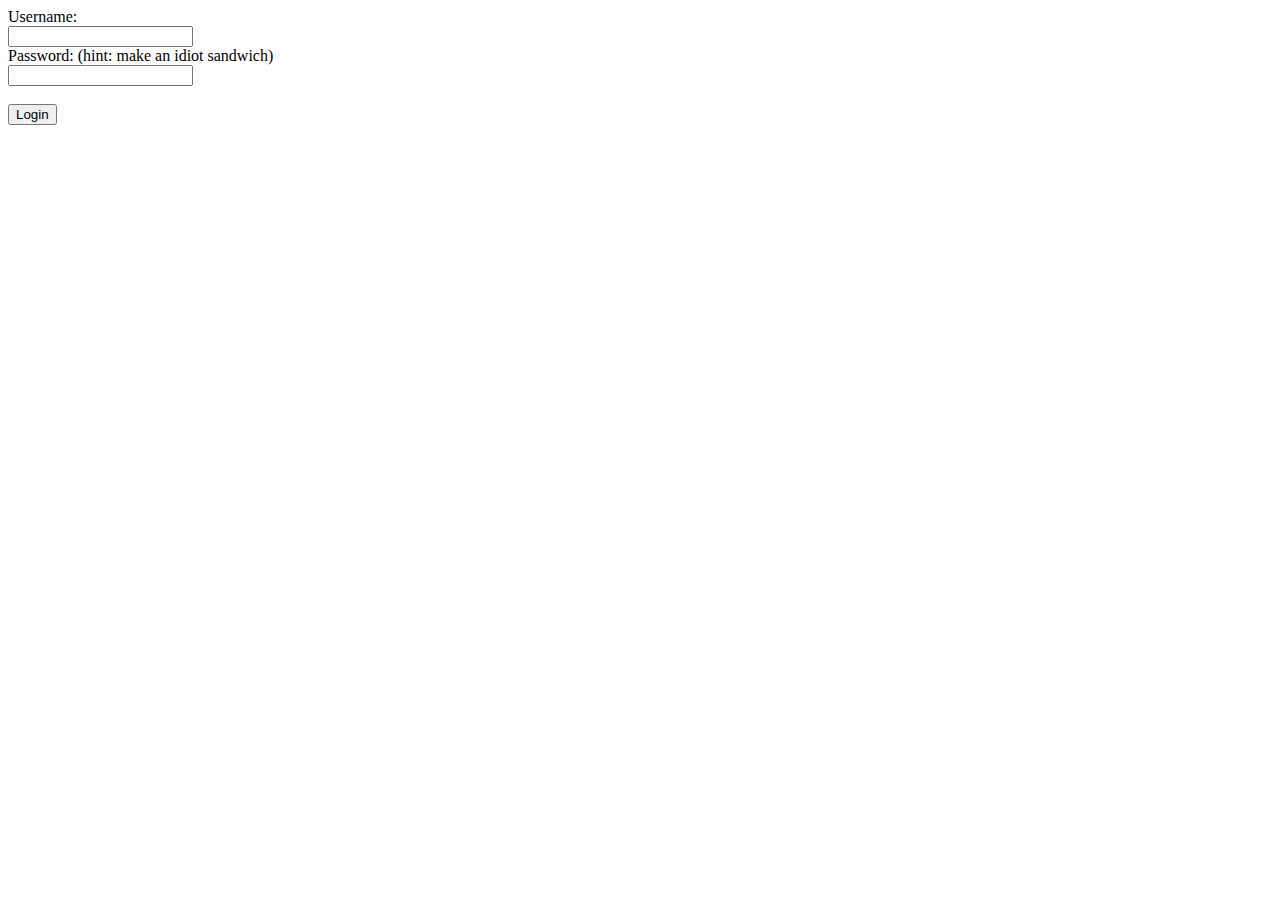
<file: index.html>
<!DOCTYPE html>
<html>
<head>
<title>Login</title>
</head>
<body>
        <label >Username:</label><br>
        <input type="text" id = "name"><br>
        <label>Password: (hint: make an idiot sandwich)</label><br>
        <input id = "password"><br><br>
        <input type="submit" onclick="checkPassword()" value="Login">

    <script src="indexscript.js"></script>
</body>
</html>
</file>
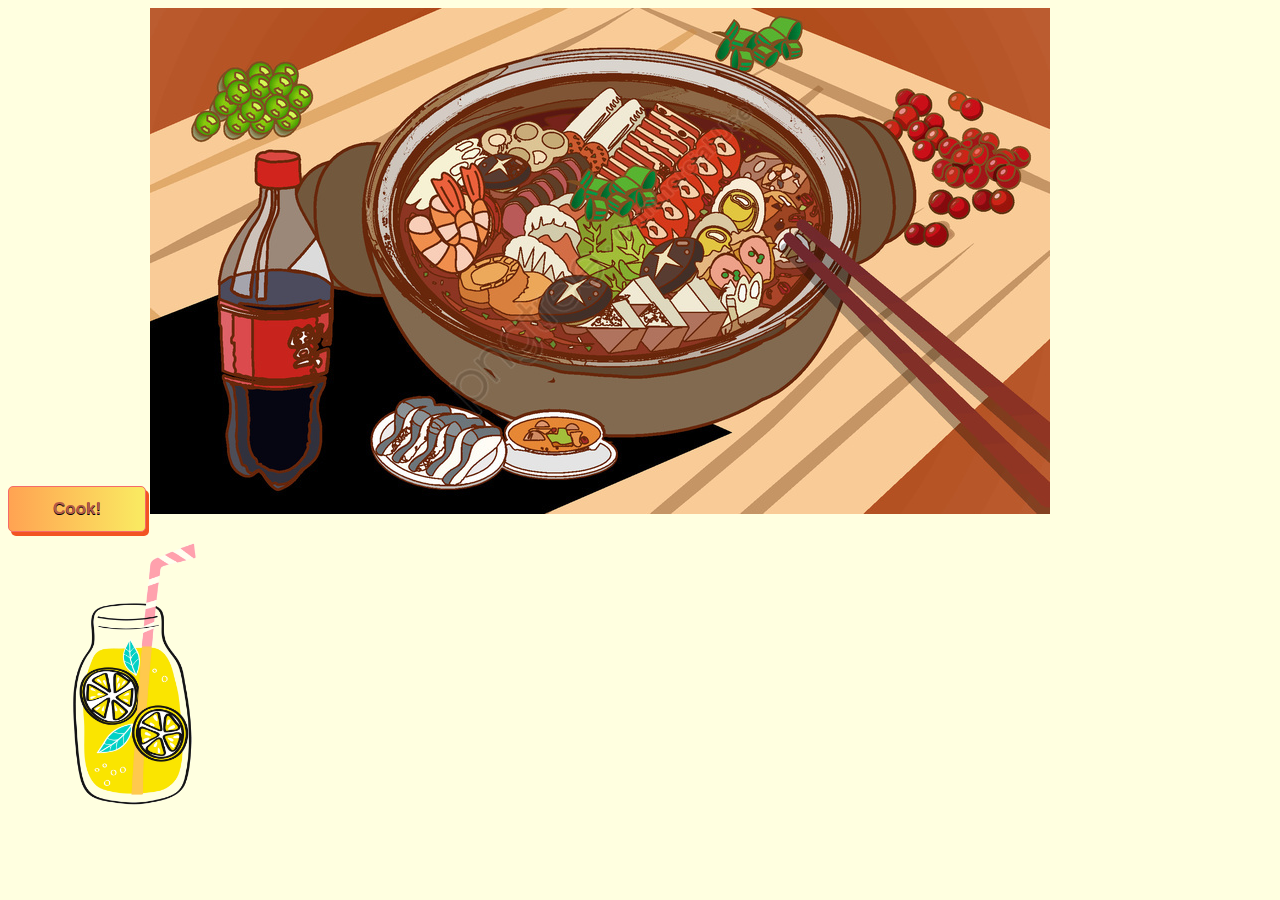
<file: cook.html>
<!DOCTYPE html>
<html>
<head>
<title>Cooking</title>
<link rel="stylesheet" href="styles.css">
</head>
<body>
    <button type="button" onclick="startCooking()">Cook!</button>
    <img src="hotpot.png" alt="hotpot">
    <img style="width: 20%;" src="lemon.png" alt="lemon">
    <script src="script.js"></script>


    <!--        
          _________________________________
        / You added so much salt and pepper\
        | I can hear the dish singing      |
        | ‘Push It.                        |
        \                                 /
          -------------------------------
          \                                                                           
            \                                                   %@@@@@@@@@@@%@@@@@@@@@@@@@@@@                                                                             
             \                                                ,@@@@@@@@@@@@@@@@@@@@@@@@@@@@@@@@*                                                                          
              \                                              @@@@@@@@@@@@@@@@@@@@@@@@@@@@@@@@@@@(                                                                         
                \                                           &@@@@@@@@@@#@@@@@@@@@@@@@@@@@@@@@@@@@@                                                                        
                  \                                         @@@@@@@@@@@@@@@@@@@@@@@@@@@@@@@@@@@@@@@%                                                                      
                    \                                       @@@@@@@@&      %    & (@@@@@@@@@@@@@@@@#                                                                      
                      \                                     @@@@@@@*,(      #     , /@/@@@@@@@@@@@,                                                                       
                        \                                   /@@@@%@@         *       * #&@@@@@@@@@                                                                        
                          \                                  @@@@@@%          .           @@@@@@@&(                                                                       
                                                             *@@@@*      .                 @@@@@@@                                                                        
                                                             .&@@@.&@@@@@/   .(@@@@@%.,/   . @@*                                                                          
                                                              (@@@@@@@&(@#&            .    ,@    .                                                                       
                                                              @ @                           @@    *                                                                       
                                                              % #,       @                  @@   *                                                                        
                                                               % @,      &         @(       @@/                                                                           
                                                                 @@/     @@@@@@@      /     @@                                                                            
                                                                  @&    @@@@*  /(#@(        @@                                                                            
                                                                  .(,*   &*               .& %.                                                                           
                                                                    @ @                  *@    @,                                                                         
                                                                 .@&(%,,               %@(  ,       *&#                                                                   
                                                              @/        #/          (@@@. *                .(@(                                                           
                                                        .#@%.              (@@@. #%@@@% .                          &                                                      
                                                   @#                       @@@@*      .                               @@(.                                               
                                                @#                          /     .*% &        *  *                          ,                                            
                                            &                               /  ,@    &                                        &                                           
                                          %                                 %#      /                                          /                                          
                                         &                               ,%         %                                           *                                         
                                        @                              %            (                                            ,                                        
                                       @                             #            , //                                           .                                        
                                      .#                           .                 */       ,*/                                .                                        
                                      .,                          *,                           */.                               .                                        
                                      /                           /                                                               /                                       
                                      @                           .                                                               /                                       
                                      &                           *                                                                                                       
                                      %                           @                                          %,                    ,                                      
                                      (                           ,                                          @                     /                                      
                                     @                   @         %                                        *    (*       (         #                                     
                                    (,                   @         ,  *  *                   / *            &,*    /(,       . &     ,                                    
                                    @                    (          (  .,                     /           ,/  ./         #.    .     .                                    
                                   */                    .          ,                                  .           &,    .  ,#        #                                   
                                   /                     ,/#(/.      #                                #        **    */    *      @    *                                  
                                   @                     %                  .*#/,                    @@@@@@&%%#####*. ./(        @#&(@.*                                  
                                   /                     .     @@@@                          ..,.                               @ %.   *                                  
                                  /                     #     /@@@                                                                @  /                                    
                                  /  /&@#/,.    .,*#&@@&      @@@@@                                                              @.                                       
                                    &@.                   (%    @@@,                                                            &(                                        
                                     @@                             *@@@@@,                                                    #&                                         
                                     @@*                              ,%  #@@@@@#             #&                               @                                          
                                     ,@@                       (#                 /@@@(                                       %                                           
                                      (@(   #@@@@@@&(&@@@@@(                      (@@@@@@@@@&,                /@@@@@@@#,     @      
    -->
</body>
</html>
</file>
<file: styles.css>
body {
    background-color: lightyellow;
  }

button {
    box-shadow: 3px 4px 0px 0px #f25322;
	background:linear-gradient(to left, #fae861 5%, #ffa352 100%);
	background-color:#fae861;
	border-radius:5px;
	border:1px solid #f56a6a;
	display:inline-block;
	cursor:pointer;
	color:#b55b48;
	font-family:Arial;
	font-size:17px;
	font-weight:bold;
	padding:12px 44px;
	text-decoration:none;
	text-shadow:0px 1px 0px #010305;
}
button:hover {
	background:linear-gradient(to right, #ffa352 5%, #fae861 100%);
	background-color:#ffa352;
}
button:active {
	position:relative;
	top:1px;
}
</file>
